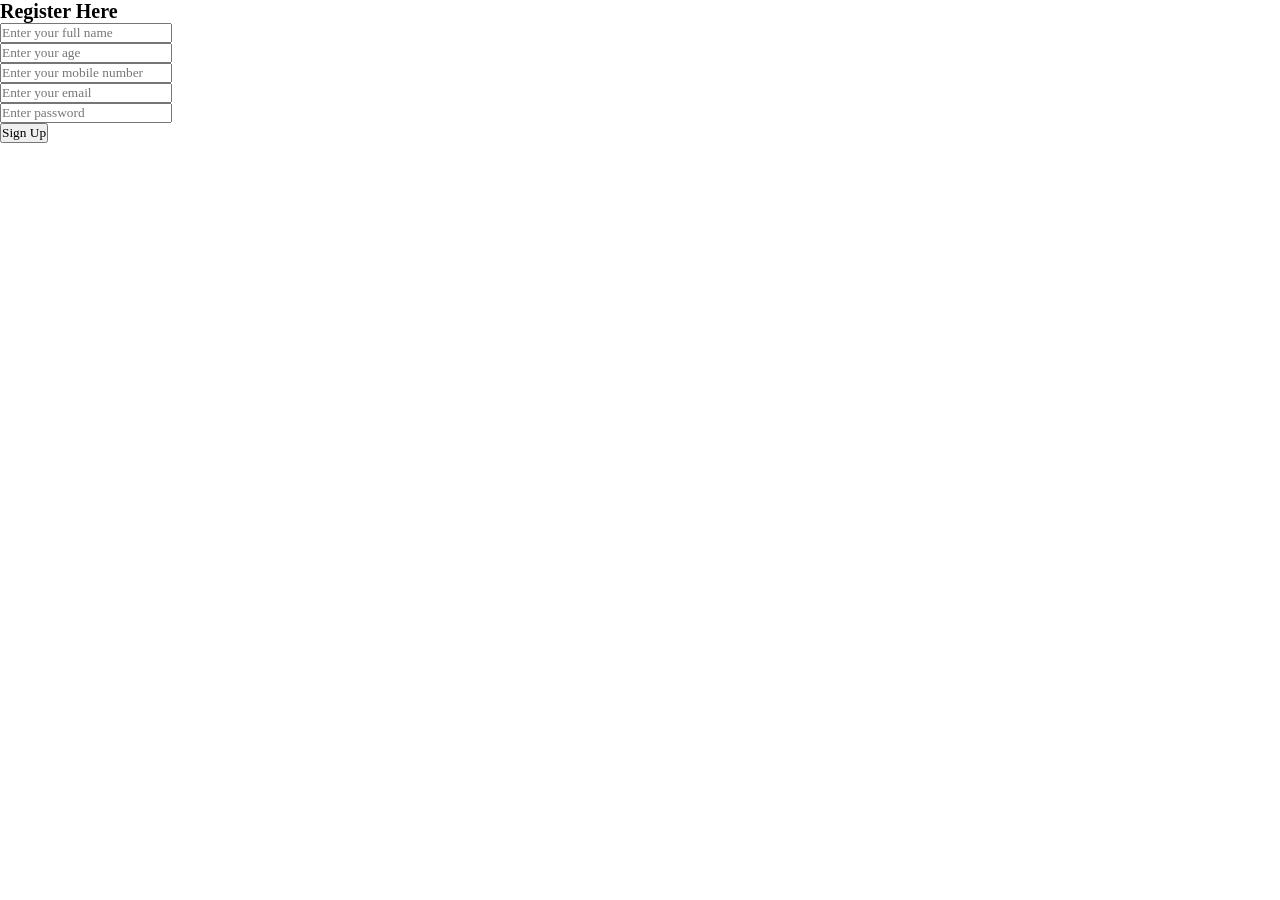
<file: index1.html>
<!DOCTYPE html>
<html lang="en">
<head>
    <meta charset="UTF-8">
    <meta name="viewport" content="width=device-width, initial-scale=1.0">
    <title>Registration Form</title>
    <link rel="stylesheet" href="style.css">
</head>
<body>
    <div class="completeform">
        <form action="login.php">
            <h1>Register Here</h1>
            <div class="inputbox">
                <input type="text" placeholder="Enter your full name">
            </div>
            <div class="inputbox">
                <input type="number" placeholder="Enter your age">
            </div>
            <div class="inputbox">
                <input type="number" placeholder="Enter your mobile number">
            </div>
            <div class="inputbox">
                <input type="emai" placeholder="Enter your email">
            </div>
            <div class="inputbox">
                <input type="password" placeholder="Enter password">
            </div>
            <button class="button"  type="submit">Sign Up</button>
</body>
</html>
</file>
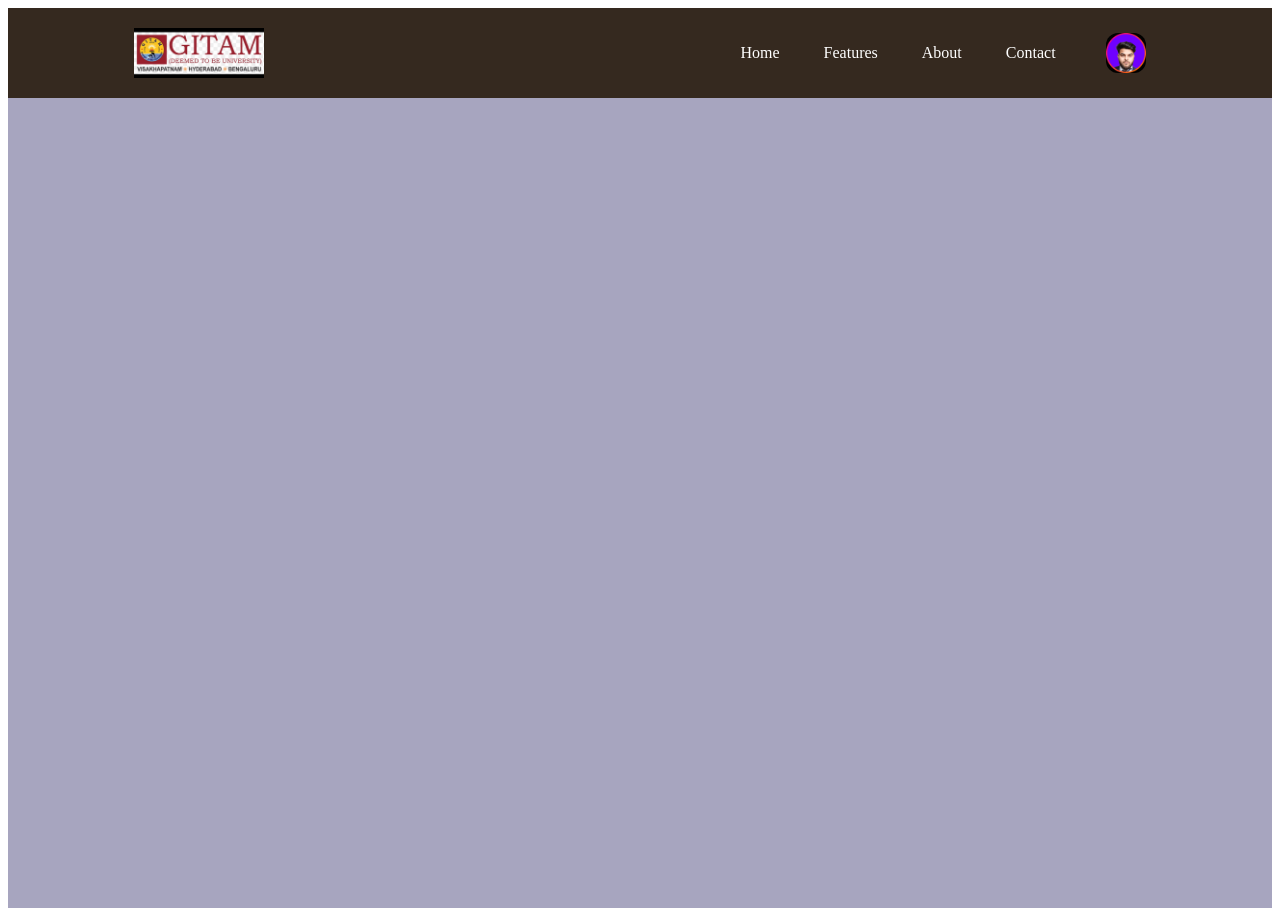
<file: index2.html>
<!DOCTYPE html>
<html lang="en">
<head>
    <meta charset="UTF-8">
    <meta name="viewport" content="width=device-width, initial-scale=1.0">
    <title>profile making</title>
    <link rel="stylesheet" href="newstyle.css">
</head>
<body>
    <div class="profile">
        <nav>
            <img src="logo.jpeg" alt="college logo" class="logo">
            <ul>
                <li><a href=""></a>Home</li>
                <li><a href=""></a>Features</li>
                <li><a href=""></a>About</li>
                <li><a href=""></a>Contact</li>
            </ul>
            <img src="user.jpg" class="user-pic" onclick="toggleMenu()">

           <div class="submenu" id="subMenuid">
            <div class="submenu2">
                <div class="userinfo">
                    <img src="user.jpg">
                    <h2>Sudhir Kumar</h2>
                </div>
                <hr>
                
                <a href="#" class="submenu-link">
                    <img src="profile.png" >
                    <p>Edit profile</p>
                    <span></span>
                </a>
                <a href="#" class="submenu-link">
                    <img src="setting.png" >
                    <p>Settings & Privacy</p>
                    <span></span>
                </a>

                <a href="#" class="submenu-link">
                    <img src="achivement.jpeg" >
                    <p class="clickable-paragraph" id="myParagraph">Acheivements</p>
                    <span></span>
                </a>

                <a href="#" class="submenu-link">
                    <img src="help.png" >
                    <p>Help & Support</p>
                    <span></span>
                </a>
                <a href="#" class="submenu-link">
                    <img src="logout.png" >
                    <p>Logout</p>
                    <span></span>
                </a>
            </div>
           </div>
        </nav>
    </div>

<script>
    let subMenuid = document.getElementById("subMenuid");

    function toggleMenu(){
        subMenuid.classList.toggle("open-menu");
    }
</script>    
<script>
    // JavaScript to make the paragraph clickable as a link
    document.getElementById("myParagraph").onclick = function() {
      window.location.href = "http://127.0.0.1:5500/%20certification.html"; // Change URL to desired destination
    };
  </script>

</body>
</html>
</file>
<file: style.css>
/* this is for Universal */
*
{
    margin: 0;
    padding: 0;
    box-sizing: border-box;
    font-family: Georgia, 'Times New Roman', Times, serif;
    text-decoration: none;
    scroll-behavior: smooth;

}

:root{
   --bg-color:#fff;
   --snd-bg-color:#d5fdf9;
   --text-color:#000;
   --main-color:#44671ffe;
}
html{
   font-size: 62.5%;
   overflow-x: hidden;
}

/* this is for body like letter  */
body{
    color:var(--text-color);    
    background-color:var(--bg-color);
    
}
section{
   min-height: 83vh;
   padding: 10rem 9% 2rem;
}
/* this is used for upper part in website  */
.header{
    position:fixed;
    top: 0;
    right: 0;
    width: 100%;
    padding: 2rem 5%;
    background:var(--main-color);
    display: flex;
    justify-content: space-between;
    align-items: center;
    z-index: 1000 ;
    backdrop-filter: blur(10px);
    transition: all 0.5s ease;
}
/* this is used for Myportfolio logo of left upper side */
.logo{
    font-size:2rem;
    color:var(--bg-color);
    font-weight: 700;
    cursor:pointer;
    animation: slideRight 1s ease forwards;
    transition: .6s ease;
}
.logo:hover{
   color: #ec51ec;
   scale: 1.3;
   filter: drop-shadow(0 0 10px var(--main-color));
}

/* this is used for navigation bar like home, about, skills, portfolio,etc*/
.navbar a{
    display: inline-block;
    text-indent: 0px;
    font-size: 1.9rem;
    margin-right: 4rem;
    color:var(--bg-color);
    text-decoration: none;
    font-weight: 800 ;
    transition:.4s;
    opacity: 0;
    animation: slideTop .5s ease forwards;
    animation-delay: calc(.2s * var(--i)); 
    /* transition: transform 0.8s ease-in-out, color 0.4s ease-in-out; */
}
.navbar a:hover{
   scale:1.2;
   color:#e192b7;
   filter: drop-shadow(0);
}
#menu-icon{
   font-size: 3.6rem;
   color: var(--bg-color);
   cursor: pointer;
   display: none;
}


 /* dark mode */
 /* Default Light Mode */
 body.light-mode {
   background-color:var(--bg-color);
   color:var(--text-color);
   transition: background 0.5s, color 0.5s;
}

/* Dark Mode */
body.dark-mode {
   background-color:var(--text-color);
   color:var(--bg-color);
}

/* Theme Toggle Button */
#theme-toggle {
   background: transparent;
   border:none;
   border-radius: 50%;
   font-size: 40px;
   cursor: pointer;
   position: absolute;
   top: 8px;
   left: 180px;
   transition: transform 0.3s;
}
#theme-toggle:hover{
  transform: scale(1.2);
}

/* this is used for home content of the website like about myself */
 .home{
    display: flex;
    justify-content:center;
    align-items: center;
 }

 .home-image img{
   width: 25vw;
   border-radius: 50%;
   box-shadow: 0 0 50px var(--main-color);
   cursor: pointer;
   animation: floatImage 3s ease-in-out infinite;
   transition: 0.4s ease;
 }
 .home-image img:hover{
   animation: none;
   transform: scale(1.15);
   box-shadow: 0 0 25px var(--main-color),
               0 0 35px var(--main-color),
               0 0 45px var(--main-color),
               0 0 55px var(--main-color);
 }
 @keyframes floatImage{
   0%{
      transform: translateY(0);
   }
   50%{
      transform: translateY(-2.4rem);
   }
   100%{
      transform:translatey(0)
   }
 }
 .home-content{
    margin-left: 5rem;

 }
 .home-content h3{
    margin-left: 2rem;
    font-size: 3.7rem;
    font-weight: 700;
    opacity: 0;
    animation: slideBottom 1s ease forwards;

 }
 .home-content h3 span{
    color:#0ed7fa;

 }
 .home-content h1{
    margin-left: 2rem;
    font-size: 56px;
    font-weight: 700;
    line-height: 1.3;
    /* margin:-3px 0; */
    opacity: 0;
    animation: slideRight 1s ease forwards;
    animation-delay: 0s;
    
 }
 .home-content h1 span{
   color: #0ed7fa;
 }
 .home-content h3:nth-of-type(2){
    margin-bottom: 10px; 
 }
 
 /* .home-content p{
     font-size: 20px;
     opacity:0;
     animation: slideLeft 1s ease forwards;
     animation-delay: .2s;
 } */
 /* this is used for icon of the website */
 .social a{
    display:inline-flex;
    justify-content: center;
    align-items: center;
    width:42px;
    height: 42px;
    border-radius: 50%;
    background: transparent;
    border: 2px solid #0abbf6 ;
    font-size: 25px;
    color:var(--main-color);
    text-decoration: none;
    margin: 5px 10px;  
    opacity: 0;
    transition: 0.3s ease;
    animation: slideLeft .4s ease forwards;  
    animation-delay: calc(.1s * var(--i));   
 }
 .social a:hover{
    /* transform: scale(1.2) translateY(-10px); */
    scale: 1.35;
    background:var(--main-color);
    color:var(--bg-color); 
    /* box-shadow: 0 0 30px cyan; */
    filter: drop-shadow(0 0 20px #d71fa6);
 }
 /* this is used for the button of "about more" */
 .hireme-btn{
    display: inline-block;
    padding: 9px 20px;
    background:var(--main-color);
    text-decoration: none;
    font-size: 17px;
    margin-top: 18px;
    margin-right: 2rem;
    color: var(--bg-color);
    letter-spacing: 1px;
    font-weight: 600;
    border: 2px solid var(--main-color);
    border-radius: 50px;
    opacity: 0;
    animation: slideTop .9s ease forwards; 
    animation-delay: 1s;
    transition: .3s;

 }
 .hireme-btn:hover{
   scale: 1.13;
   /* filter: drop-shadow(0 0 30px cyan); */
    box-shadow: 0 0 15px var(--main-color),
    0 0 25px var(--main-color), 0 0 30px #d71fa6; 
 }
 .cv-btn{
   display: inline-block;
   padding: 9px 20px;
   margin-top: 18px;
   background:var(--main-color);
   text-decoration: none;
   font-size: 17px;
   color: var(--bg-color);
   letter-spacing: 1px;
   font-weight: 600;
   border-radius: 50px;
   opacity: 0;
   animation: slideTop .9s ease forwards; 
   animation-delay: 1s;
   transition: .3s;

}
.cv-btn:hover{
   scale: 1.13;
   box-shadow: 0 0 15px var(--main-color),
   0 0 25px var(--main-color), 0 0 30px #d71fa6; 
}

 /* these all are used for the animations of the text */
 
 @keyframes slideRight{
   0%{
      transform: translateX(-100px);
      opacity: 0;
   }
   100%{
      transform: scale(1.2);
      transform: translateX(0px);
      opacity: 1;
   }
 }

 @keyframes slideTop{
   0%{
      transform: translateY(100px);
      opacity: 0;
   }
   100%{
      transform: translateY(0px);
      opacity: 1;
   }
 }
 @keyframes slideBottom{
   0%{
      transform: translateY(100px);
      opacity: 0;
   }
   100%{
      transform: translateY(0px);
      opacity: 1;
   }
 }
 
 @keyframes slideLeft{
   0%{
      transform: translateX(100px);
      opacity: 0;
   }
   100%{
      transform: translatex(0px);
      opacity: 1;
   }
 }
/* ............ About section......... */
.about{
   display: flex;
   align-items: center;
   justify-content: center;
}
.about-img img{
   width: 25vw;
   border: 2px solid var(--main-color);
   border-radius: 50%;
   box-shadow: 0 0 25px var(--main-color);
   cursor: pointer;
   transition: 0.4s ease;
}
.about-img img:hover{
   transform: scale(1.2);
     box-shadow: 0 0 25px var(--main-color),
                  0 0 35px var(--main-color),
                  0 0 45px var(--main-color),
                  0 0 55px var(--main-color);
}

.about-content h2{
   padding-top: 1px;
   font-size: 60px;
   line-height: 1.2;
}
.about-content h2 span{
   color:var(--main-color);
}
.about-content h3{
   font-size: 29px;
   font-weight: 600;
   line-height: 1;
   margin: 15px 0 30px;
}
.about-content h3 span{
   color: var(--main-color);
}
.about-content p{
   font-size: 1.6rem;
   line-height: 1.4;
   margin-bottom: 4rem;
   margin-right: 5%;

}
.about-btn{
  display: inline-block;
   padding: 10px 20px;
   background:var(--main-color);
   text-decoration: none;
   font-size: 22px;
   color: var(--bg-color);
   letter-spacing: 1px;
   font-weight: 600;
   border-radius: 50px;
   opacity: 0;
   animation: slideTop .9s ease forwards; 
   animation-delay: 1s;
}

/* ..... Education Section..... */
#educaiton{
   /* font-size: 20px;
   line-height: 1.4;
   margin-bottom: 4rem; */
   padding: 70px;
   justify-content: center;
   align-items: center;
}
.container{
   padding: 40px;
}

.title{
   text-align: center;
   font-size:50px;
   margin-bottom: 5rem;

}
.title span{
   color: var(--main-color);
}
.education-list{
   display: grid;
   grid-template-columns: repeat(auto-fit,minmax(259px,1fr));
   grid-gap: 55px;
   margin-top: 50px;

}
.education-list div{
   background-color: transparent;
   padding: 40px;
   font-size: 14px;
   font-weight: 14px;
   border-right: 10px;
   border-radius: 30px;
   transition: background 0.5s, transform 0.5s;
   box-shadow: 1px 1px 10px var(--main-color),
             1px 1px 20px #2be1e7;
   

}
.education-list div:hover{
   transform: scale(1.1);
   transition: transform 0.3s ease-in-out;
   box-shadow: 1px 1px 10px var(--main-color),
               1px 1px 20px #3d878a,
               2px 2px 30px cadetblue,
               2px 2px 50px var(--main-color);
}
.education-list div i{
   font-size: 40px;
   margin-bottom: 5px;
}
.education-list div h2{
   font-size: 25px;
   font-weight: 800px;
   margin-bottom: 15px;
   color:var(--main-color);
}
.education-list div p{
   font-size: 20px;
   font-weight: 300px;

}

 
 /* .......Skills Section........ */
 /* section{
   display: flex;
   flex-wrap: wrap;
 }
  */
 #skills{
   font-size: 20px;
   line-height: 1.4;
   margin-bottom: 4rem;
 }

.skills-heading{
   padding-top: 100px;
   font-size: 50px;
   line-height: 1.2;
   text-align: center;
}
.skills-heading span{
   color:var(--main-color);
}
.skills-section {
   padding: 10px;
}
.skills-list {
   display: flex;
   flex-wrap: wrap;
   justify-content: center;
   list-style-type: style type square;
   padding: 30px;
}

.skill-item {
   display: flex;
   flex-direction: column;
   align-items: center;
   margin: 30px;
   text-align: center;
   transition: transform 0.3s;
}

.skill-item img {
   width: 50px; /* Adjust size as needed */
   height: 50px; /* Adjust size as needed */
}

.skill-item:hover {
   transform: scale(1.4);
}





/* <...........project section....> */

#projects {
   padding: 50px;
   justify-content: center;
   align-items: center;
}
.project-heading{
   /* padding-top: 80px;
   font-size: 50px;
   line-height: 1.2;
   text-align: center; */
   padding-top: 120px;
   text-align: center;
   font-size:50px;
   margin-bottom: 5rem;
}
.project-heading span{
   color: var(--main-color);
}
.project-container {
   display: grid;
   grid-template-columns: repeat(auto-fit,minmax(259px,1fr));
   grid-gap: 55px;
   margin-top: 50px;
}

.project-card {
   background-color: transparent;
   padding: 40px;
   font-size: 14px;
   font-weight: 14px;
   border-right: 10px;
   border-radius: 30px;
   transition: background 0.5s, transform 0.5s;
   box-shadow: 1px 1px 10px var(--main-color),
             1px 1px 20px #18e4eb;
}

.project-card:hover {
   /* transform: translateY(-10px);
   box-shadow: 0 6px 12px rgba(0, 0, 0, 0.3);
   width: 400px; */
   transform: scale(1.1);
   transition: transform 0.3s ease-in-out;
   box-shadow: 1px 1px 10px var(--main-color),
               1px 1px 20px #3d878a,
               2px 2px 30px cadetblue,
               2px 2px 50px var(--main-color);
}

.project-card h3 {
   font-size: 25px;
   font-weight: 800px;
   margin-bottom: 15px;
   color:var(--main-color);
}

.project-card p {
   font-size: 20px;
   font-weight: 300px;
}

.project-card a {
   display: inline-block;
   margin-top: 15px;
   text-decoration: none;
   color:var(--bg-color);
   background: var(--main-color);
   padding: 10px 15px;
   border-radius: 10px;
   transition: transform 0.3s;
}

.project-card a:hover {
   background:#ce388b;
   transform: scale(1.2);
}


/* ........contact section......  */
.contact{
   background:transparent;
}
.contact h2{
   margin-bottom: 3rem;
   text-align: center;
   font-size: 50px;
}
.contact h2 span{
   color: var(--main-color);
}
.contact form{
   max-width: 80rem;
   margin: 1rem auto;
   text-align: center;
   margin-bottom: 3rem;
}
.contact form .input-box{
   display: flex;
   flex-wrap: wrap;
   justify-content: center;
}
.contact form .input-box input,
.contact form textarea{
   width: 100%;
   padding: 1.5rem;
   font-size: 1.6rem;
   color:var(--main-color);
   background:transparent;
   border-radius: 0.8rem;
   border: 0.25rem solid var(--main-color);
   margin: 0.7rem 0;
   resize: none;
}

.contact form .input-box input{
   width: 49%;
   margin: 0.7rem 0.35rem;
}

.contact form .btn{
   display: inline-block;
   padding: 10px 20px;
   margin-top: 10px;
   background:var(--main-color);
   border: 2px solid var(--main-color);
   text-decoration: none;
   font-size: 17px;
   color: var(--bg-color);
   letter-spacing: 1px;
   font-weight: 600;
   border-radius: 50px;
   opacity: 0;
   animation: slideTop .9s ease forwards; 
   animation-delay: 1s;
   transition: .3s;
}
.contact form .btn:hover{
   scale: 1.2;
   background:var(--main-color);
   color:var(--bg-color); 
   box-shadow: 0 0 30px cyan;
}

/* footer section code  */
.footer{
   position: relative;
   bottom: 0;
   width: 100%;
   padding: 40px 0;
   background-color: #c5dbbd;
}
.footer .footer-social{
   text-align: center;
   padding-bottom: 25px;
   color: var(--main-color);
}
.footer .footer-social a{
   font-size: 25px;
   border: 2px solid var(--main-color);
   width: 42px;
   color: var(--main-color);
   height: 42px;
   line-height: 42px;
   display: inline-block;
   text-align: center;
   border-radius: 50%;
   margin: 0 10px;
   transition: 0.3s ease;

}
.footer .footer-social a:hover{
   transform: scale(1.2) translateY(-10px);
   background:var(--main-color);
   color:var(--bg-color); 
   box-shadow: 0 0 30px cyan;
}
.footer .copyright{
   margin-top: 1px;
   text-align: center;
   font-size: 16px;
   color:var(--main-color);
}

/*.... Responsive design code.... */

@media(max-width:1200px){
   html{
      font-size: 55%;
   }
}

@media(max-width: 991px){
   .header{
      padding: 2rem 3%;
   }
   section{
      padding: 10rem 3%;
   }
   .education-list{
      grid-template-columns: repeat(repeat(1,1fr));
   }
   .project-container{
      grid-template-columns: repeat(repeat(1,1fr));
   }
   .contact form .input-box input{
      width: 100%;
   }
   .footer{
      padding: 2rem 3%;
   }
   

}

@media(max-width:991px){
   #menu-icon {
      display: block;
   }
   .navbar{
      position: absolute;
      top: 100%;
      right: -100%;
      width: 255px;
      align-items: center;
      min-height: 40vh;
      display: flex;
      flex-direction: column;
      background: var(--main-color);
      transition: all 0.5s ease;
      backdrop-filter: blur(10px);
   }
   .navbar a{
      display: block;
      padding: 17px;
      font-size: 22px;
   }
   .navbar.active{
      right: 0px;
   }
   .home{
      flex-direction:column;
   }
   .home-content h3{
      font-size: 2.6rem;
   }
   .home-content h1{
      font-size: 4rem;
   }
   .home-content{
      order: 2;
      margin-left: 1rem;
   }
   .home-image img{
      width: 60vw;
      margin-top: 4rem;
   }
   .about{
      flex-direction: column-reverse;
      margin-left: 4rem;
   }
   .about-img img{
      width: 60vw;
      margin-right: 7rem;
   }
   .about-content h2{
      margin-top: 2rem;
      font-size: 50px;
   }

   .about-content h3{
      font-size: 22px;
   }
   
   .education-list h2{
      margin-bottom: 3rem;
   }

}
</file>
<file: newstyle.css>
.profile{
    width: 100%;
    min-height: 100vh;
    background: #a7a5bf;
    color: white;
}

nav{
    background: rgba(35, 21, 5, 0.857);
    width: 80%;
    padding: 10px 10%;
    display: flex;
    align-items: center;
    justify-content: space-between;
    position: relative;
}
.logo{
    width: 130px;
}
.user-pic{
    width: 40px;
    border-radius: 30%;
    cursor: pointer;
    margin-left: 30px;
}
nav ul{
    width: 100%;
    text-align: right;
}
nav ul li{
    display: inline-block;
    list-style: none;
    margin: 10px 20px;
}
nav ul li a{
    color: white;
    text-decoration: none;
}

.submenu{
    position: absolute;
    top: 100%;
    right: 5%;
    width: 390px;
    max-height: 0px;
    overflow: hidden;
    transition: max-height 0.5s;
}
.submenu.open-menu{
    max-height: 450px;
}
.submenu2{
     background: white;
     padding: 10px;
     margin: 30px;
     height:550px;
}
.userinfo{
    display: flex;
    align-items: center;
}
.userinfo h2{
    font-weight: 500;
    color: black;
}
.userinfo img{
    width: 60px;
    border-radius: 50%;
    margin-right: 15px;
}
.submenu2 hr{
    border: 0;
    height: px;
    width: 100%;
    background: white;
    margin: 15px 15px 15px;
}
.submenu-link{
    display: flex;
    align-items: center;
    text-decoration: none;
    color: #525252;
    margin: 12px 0;
    
}
.submenu-link p{
    width: 100%;

}
.submenu-link img{
    width: 30px;
    background: rgb(196, 218, 27);
    border-radius: 60%;
    padding: 6px;
    margin-right: 15px;
}
.submenu-link span{
    font-size: 22px;
    transition: transform 0.5s;
}
.submenu-link:hover span{
    transform: translateX(5px);
}
.submenu-link:hover p{
    font-weight: 800;
}


/* this is for certification.html  */
h1{
    color: black;
    text-align: center;
    text-decoration: underline;
}
.smallpicture{
    display: flex;
}
.smallpicture img{
    width: 200px;
    height: auto;
    align-items: center;
    margin: 20px;
}
</file>
